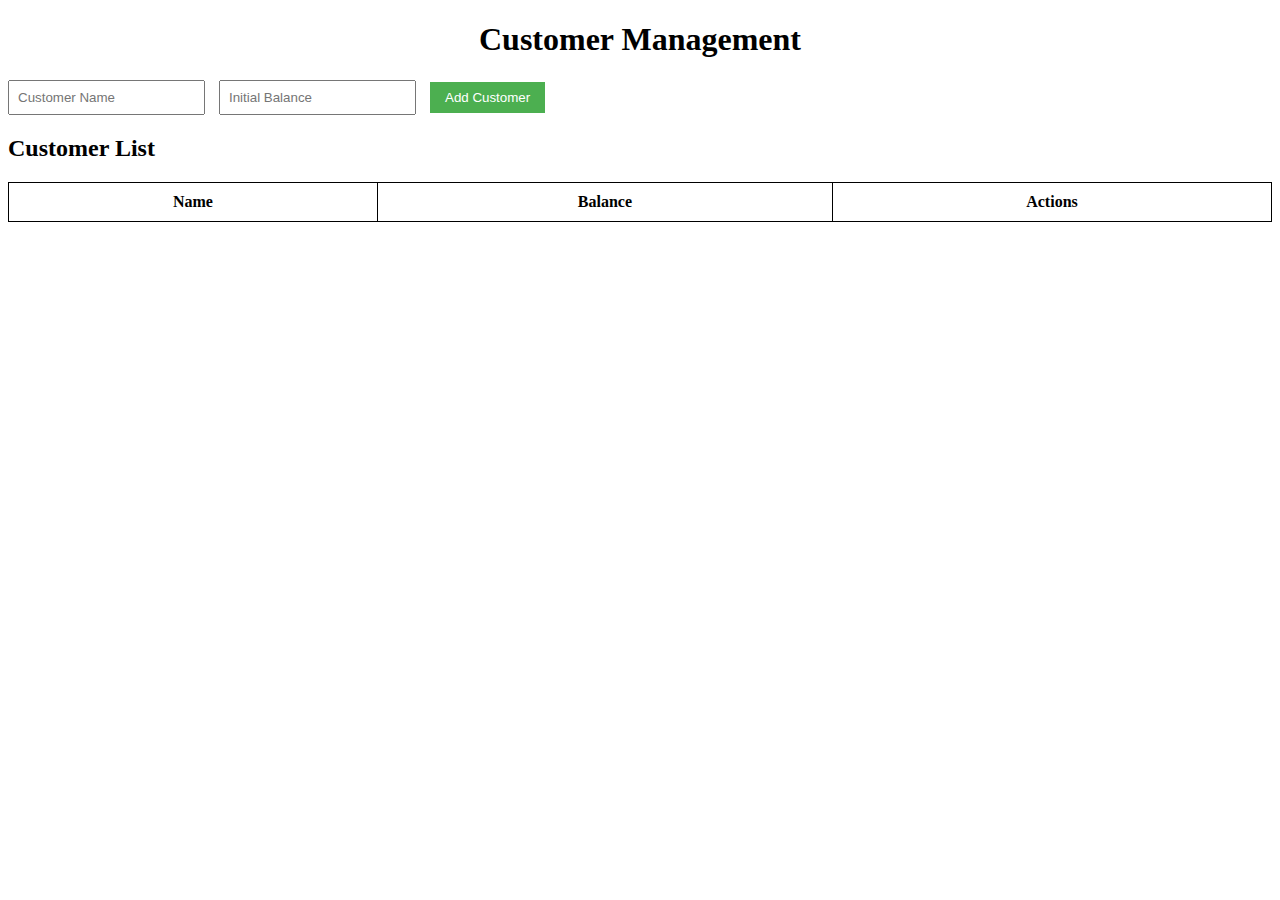
<file: index.html>
<!DOCTYPE html>
<html lang="en">
<head>
    <meta charset="UTF-8">
    <meta name="viewport" content="width=device-width, initial-scale=1.0">
    <title>Customer Management</title>
    <link rel="stylesheet" href="style.css"> <!-- Optional CSS -->
     <script>
        // Function to disable right-click
        document.addEventListener('contextmenu', function(e) {
            e.preventDefault(); // Prevent the default context menu
            alert("Right-click is disabled on this page."); // Optional: alert the user
        });
    </script>
</head>
<body>
    <h1>Customer Management</h1>
    <form id="customerForm">
        <input type="text" id="customerName" placeholder="Customer Name" required>
        <input type="number" id="customerBalance" placeholder="Initial Balance" required>
        <button type="submit">Add Customer</button>
    </form>

    <h2>Customer List</h2>
    <table id="customerTable">
        <thead>
            <tr>
                <th>Name</th>
                <th>Balance</th>
                <th>Actions</th>
            </tr>
        </thead>
        <tbody>
            <!-- Customer rows will be populated here -->
        </tbody>
    </table>

    <script src="script.js"></script>
</body>
</html>
</file>
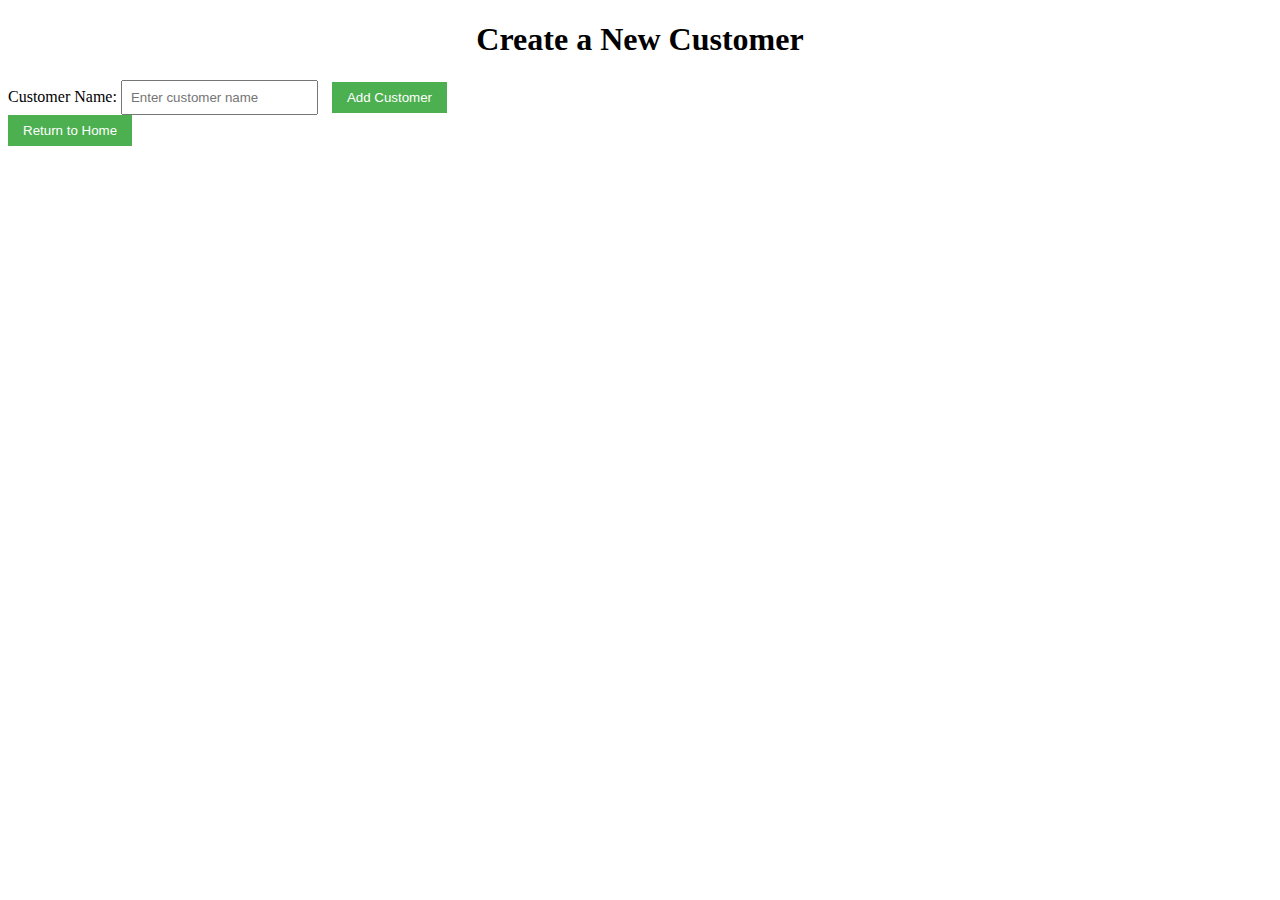
<file: create.html>
<!DOCTYPE html>
<html lang="en">
<head>
    <meta charset="UTF-8">
    <meta name="viewport" content="width=device-width, initial-scale=1.0">
    <title>Create Customer</title>
    <link rel="stylesheet" href="style.css">
     <script>
        // Function to disable right-click
        document.addEventListener('contextmenu', function(e) {
            e.preventDefault(); // Prevent the default context menu
            alert("Right-click is disabled on this page."); // Optional: alert the user
        });
    </script>
</head>
<body>
    <h1>Create a New Customer</h1>

    <!-- Form to Create New Customer -->
    <form id="createCustomerForm">
        <label for="newCustomerName">Customer Name:</label>
        <input type="text" id="newCustomerName" placeholder="Enter customer name">
        <button type="submit">Add Customer</button>
    </form>

    <!-- Button to Return to Home Page -->
    <button onclick="window.location.href='index.html'">Return to Home</button>

    <script src="script.js"></script>
</body>
</html>
</file>
<file: style.css>
herebody {
    font-family: Arial, sans-serif;
    padding: 20px;
    background-color: #f4f4f4;
}

h1 {
    text-align: center;
}

table {
    width: 100%;
    border-collapse: collapse;
    margin: 20px 0;
}

table, th, td {
    border: 1px solid black;
}

th, td {
    padding: 10px;
    text-align: center;
}

.add-data-form {
    margin-top: 20px;
}

input {
    padding: 8px;
    margin-right: 10px;
}

button {
    padding: 8px 15px;
    background-color: #4CAF50;
    color: white;
    border: none;
    cursor: pointer;
}

button:hover {
    background-color: #45a049;
}
</file>
